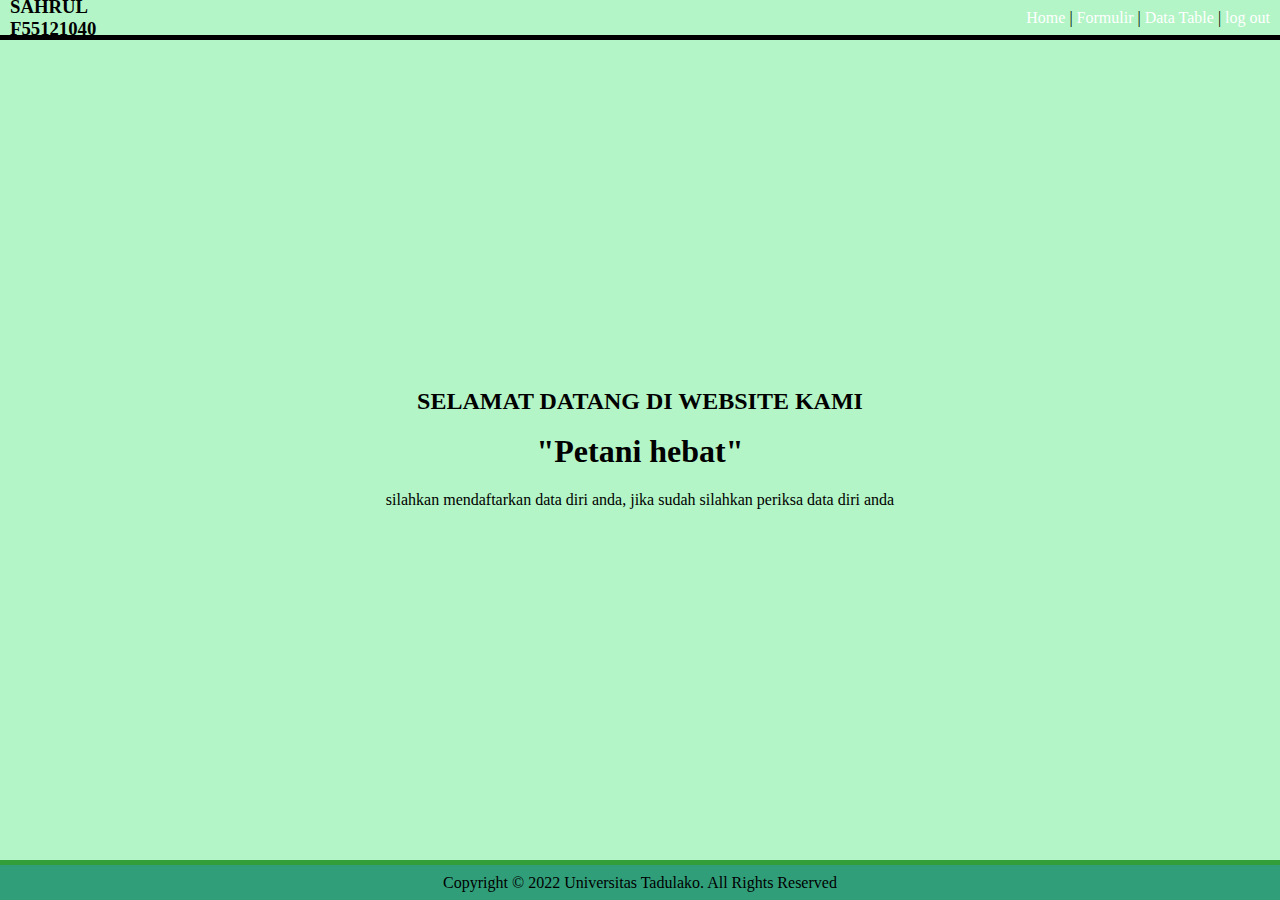
<file: index.html>
<!DOCTYPE html>
<html lang="en">
<head>
    <meta charset="UTF-8">
    <meta http-equiv="X-UA-Compatible" content="IE=edge">
    <meta name="viewport" content="width=device-width, initial-scale=1.0">
    <title>UTS WEB 1</title>
    <link rel="stylesheet" href="style.css">
</head>
<body>
    
        <div class="header">
            <div class="logo">
                <h3>SAHRUL
                    <br>
                    F55121040
                </h3>
            </div>
            <div class="nav">
                <ul>
                    <li><a href="index.html">Home</a></li>
                    <li>|</li>
                    <li><a href="Formulir.html">Formulir</a></li>
                    <li>|</li>
                    <li><a href="data.html">Data Table</a></li>
                    <li>|</li>
                    <li><a href="login.html">log out</a></li>
                </ul>
            </div>
        </div>
            <div class="content">
                <h2>SELAMAT DATANG DI WEBSITE KAMI</h2>
                <br>
                <h1>"Petani hebat"</h1>
                <br>
                <table>
                    <tr>
                        <td>silahkan mendaftarkan data diri anda, jika sudah silahkan periksa data diri anda</td>
                    </tr>
                </table>
            </div>

            <div class="footer">
                Copyright © 2022 Universitas Tadulako. All Rights Reserved
            </div>
        
</body>
</html>
</file>
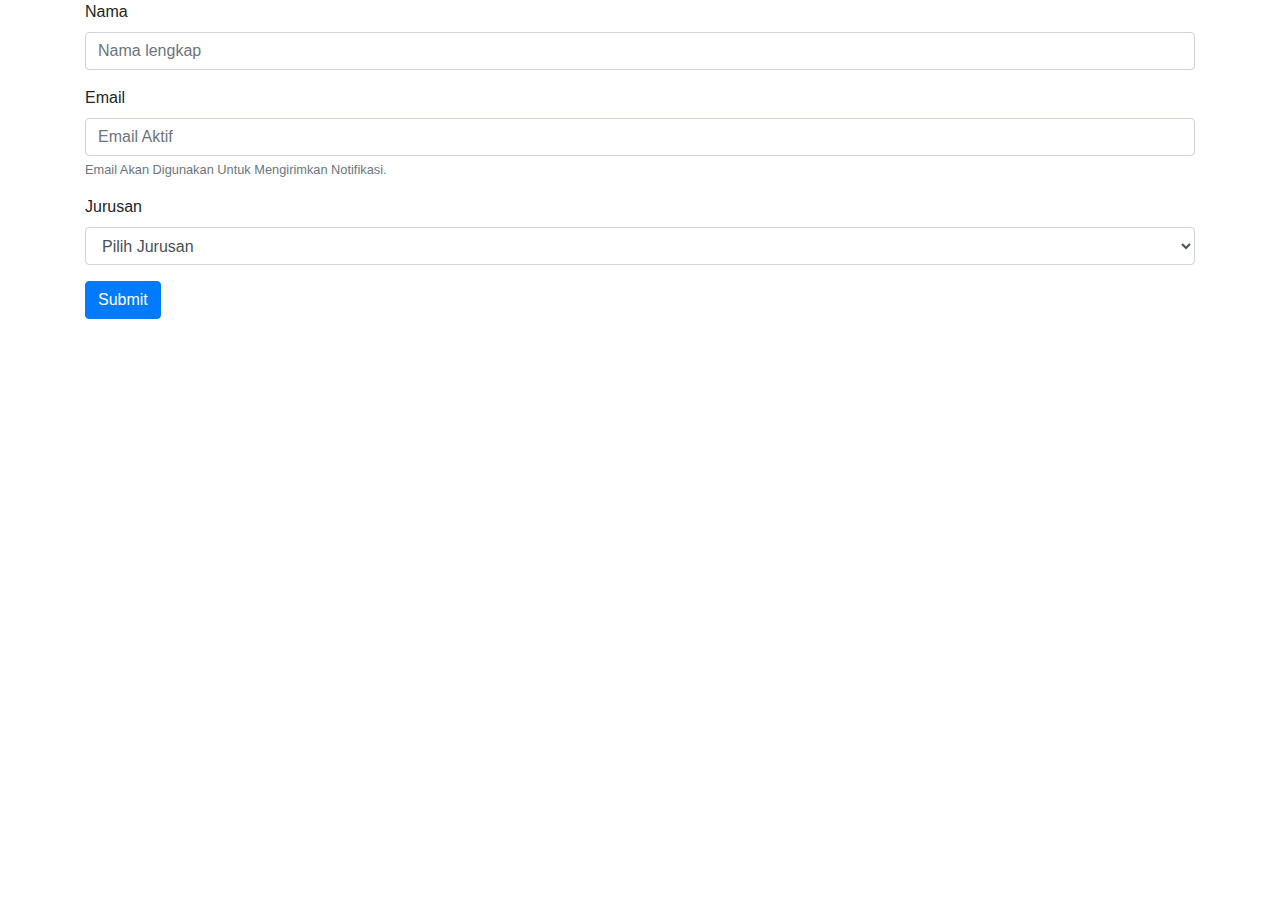
<file: coba.html>
<!DOCTYPE html>
<html lang="en">
<head>
    <title>Belajar Form Validation</title>
    <link rel="stylesheet" href="https://stackpath.bootstrapcdn.com/bootstrap/4.4.1/css/bootstrap.min.css">
</head>
<body>
    <div class="container">
        <form name="formPendaftaran" action="daftar.php" method="post" onsubmit="return validateForm()">
            <div class="form-group">
                <label>Nama</label>
                <input type="text" name="nama" placeholder="Nama lengkap" class="form-control" required maxlength="40" minlength="3">
            </div>
            <div class="form-group">
                <label>Email</label>
                <input type="email" name="email" placeholder="Email Aktif" class="form-control">
                <small id="emailHelp" class="form-text text-muted">Email Akan Digunakan Untuk Mengirimkan Notifikasi.</small>
            </div>
            <div class="form-group">
                <label>Jurusan</label>
                <select name="jurusan" class="form-control">
                        <option value="0">Pilih Jurusan</option>
                        <option value="1">Jurusan Informatika</option>
                        <option value="2">Jurusan Teknik Komputer Jaringan</option>
                        <option value="3">Jurusan Multimedia</option>
                    </select>
            </div>
            <button type="submit" class="btn btn-primary">Submit</button>
        </form>
    </div>
    <script>
        function validateForm() {
            if (document.forms["formPendaftaran"]["nama"].value == "") {
                alert("Nama Tidak Boleh Kosong");
                document.forms["formPendaftaran"]["nama"].focus();
                return false;
            }
            if (document.forms["formPendaftaran"]["email"].value == "") {
                alert("Email Tidak Boleh Kosong");
                document.forms["formPendaftaran"]["email"].focus();
                return false;
            }
            if (document.forms["formPendaftaran"]["jurusan"].selectedIndex < 1) {
                alert("Pilih Jurusan.");
                document.forms["formPendaftaran"]["jurusan"].focus();
                return false;
            }
        }
    </script>
</body>
</html>
</file>
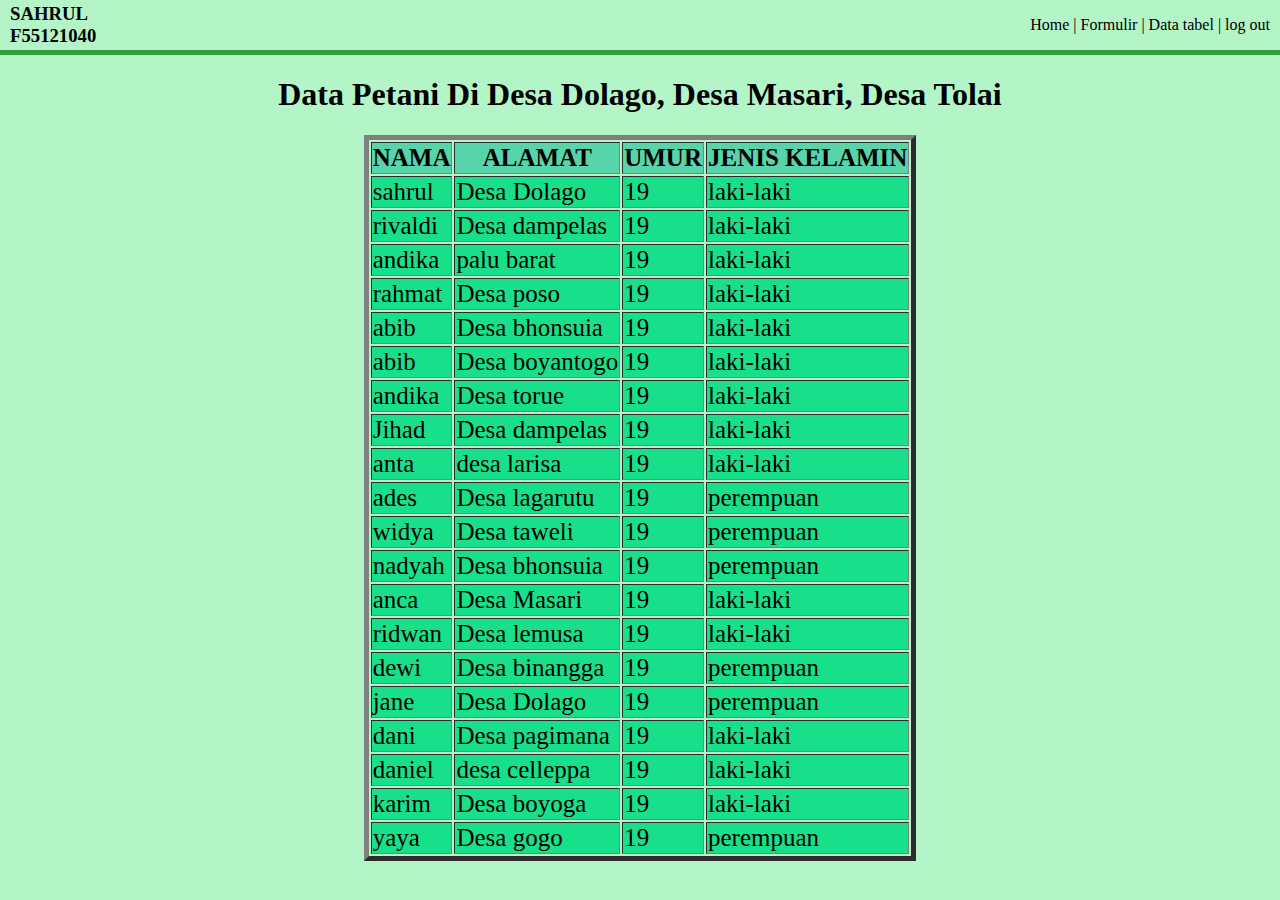
<file: data.html>
<!DOCTYPE html>
<html lang="en">
<head>
    <meta charset="UTF-8">
    <meta http-equiv="X-UA-Compatible" content="IE=edge">
    <meta name="viewport" content="width=device-width, initial-scale=1.0">
    <title>Data Table</title>
    <link rel="stylesheet" href="Data Tabel.css">
    <link rel="stylesheet" type="text/css" href="https://cdn.datatables.net/1.12.1/css/jquery.dataTables.min.css"/>

    <script type="text/javascript" src="https://code.jquery.com/jquery-3.6.0.min.js"></script>
    <script type="text/javascript" src="https://cdn.datatables.net/1.12.1/js/jquery.dataTables.min.js"></script>
</head>
<body>
    <div class="header">
        <div class="logo">
            <h3>SAHRUL
                <br>
                F55121040
            </h3>
        </div>
        <div class="nav">
            <ul>
                <li><a href="index.html">Home</a></li>
                <li>|</li>
                <li><a href="Formulir.html">Formulir</a></li>
                <li>|</li>
                <li><a href="data.html">Data tabel</a></li>
                <li>|</li>
                <li><a href="login.html">log out</a></li>
            </ul>
        </div>
    </div>
    <div class="head">
        <h1>Data Petani Di Desa Dolago, Desa Masari, Desa Tolai</h1>
    </div>
    <div class="Data">
    <table border="5" align="center" id="tabel" >
        <thead>
            <tr>
                <th>NAMA</th>
                <th>ALAMAT</th>
                <th>UMUR</th>
                <TH>JENIS KELAMIN</TH>
            </tr>
        </thead>
        <tbody>
        <tr>
            <td>sahrul</td>
            <td>Desa Dolago</td>
            <td>19</td>
            <td>laki-laki</td>
        </tr>
        <tr>
            <td>rivaldi</td>
            <td>Desa dampelas</td>
            <td>19</td>
            <td>laki-laki</td>
        </tr>
        <tr>
            <td>andika</td>
            <td>palu barat</td>
            <td>19</td>
            <td>laki-laki</td>
        </tr>
        <tr>
            <td>rahmat</td>
            <td>Desa poso</td>
            <td>19</td>
            <td>laki-laki</td>
        </tr>
        <tr>
            <td>abib</td>
            <td>Desa bhonsuia</td>
            <td>19</td>
            <td>laki-laki</td>
        </tr>
        <tr>
            <td>abib</td>
            <td>Desa boyantogo</td>
            <td>19</td>
            <td>laki-laki</td>
        </tr>
        <tr>
            <td>andika</td>
            <td>Desa torue</td>
            <td>19</td>
            <td>laki-laki</td>
        </tr>
        <tr>
            <td>Jihad</td>
            <td>Desa dampelas</td>
            <td>19</td>
            <td>laki-laki</td>
        </tr>
        <tr>
            <td>anta</td>
            <td>desa larisa</td>
            <td>19</td>
            <td>laki-laki</td>
        </tr>
        <tr>
            <td>ades</td>
            <td>Desa lagarutu</td>
            <td>19</td>
            <td>perempuan</td>
        </tr>
        <tr>
            <td>widya</td>
            <td>Desa taweli</td>
            <td>19</td>
            <td>perempuan</td>
        </tr>
        <tr>
            <td>nadyah</td>
            <td>Desa bhonsuia</td>
            <td>19</td>
            <td>perempuan</td>
        </tr>
        <tr>
            <td>anca</td>
            <td>Desa Masari</td>
            <td>19</td>
            <td>laki-laki</td>
        </tr>
        <tr>
            <td>ridwan</td>
            <td>Desa lemusa</td>
            <td>19</td>
            <td>laki-laki</td>
        </tr>
        <tr>
            <td>dewi</td>
            <td>Desa binangga</td>
            <td>19</td>
            <td>perempuan</td>
        </tr>
        <tr>
            <td>jane</td>
            <td>Desa Dolago</td>
            <td>19</td>
            <td>perempuan</td>
        </tr>
        <tr>
            <td>dani</td>
            <td>Desa pagimana</td>
            <td>19</td>
            <td>laki-laki</td>
        </tr>
        <tr>
            <td>daniel</td>
            <td>desa celleppa</td>
            <td>19</td>
            <td>laki-laki</td>
        </tr>
        <tr>
            <td>karim</td>
            <td>Desa boyoga</td>
            <td>19</td>
            <td>laki-laki</td>
        </tr>
        <tr>
            <td>yaya</td>
            <td>Desa gogo</td>
            <td>19</td>
            <td>perempuan</td>
        </tr>
    </tbody>
        
    </table>
    <script>
        $(document).ready(function() {
            $("#tabel").DataTable();
        });
    </script>
    </div>
</body>
</html>
</file>
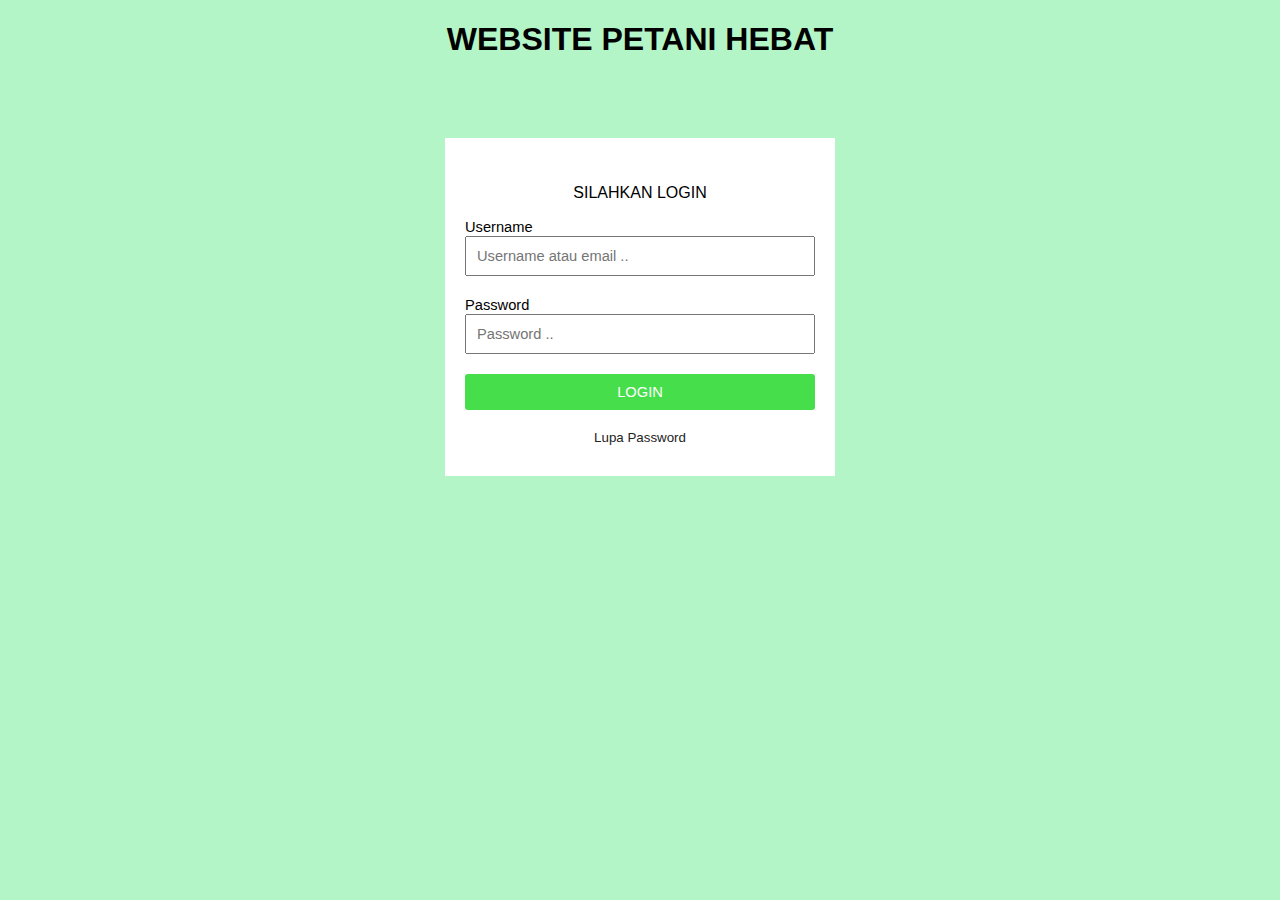
<file: login.html>
<!DOCTYPE html>
<html lang="en">
<head>
    <meta charset="UTF-8">
    <meta http-equiv="X-UA-Compatible" content="IE=edge">
    <meta name="viewport" content="width=device-width, initial-scale=1.0">
    <title>LOGIN</title>
    <link rel="stylesheet" href="login.css">
    <script src="script.js"></script>
    
</head>
<body>
    <h1>WEBSITE PETANI HEBAT </h1>

<div class="kotak_login">
  <p class="tulisan_login">Silahkan login</p>

  <form action="index.html" onsubmit="return Login (this)">
    <label>Username</label>
    <input type="text" name="username" class="form_login" placeholder="Username atau email .." id="username">

    <label>Password</label>
    <input type="password" name="password" class="form_login" placeholder="Password .."  >

    <a href="index.html"><input type="submit"  onsubmit="Login()" class="tombol_login" value="LOGIN"></a>

    <br/>
    <br/>
    <center>
      <a class="link" href="">Lupa Password</a>
    </center>
  </form>

</div>
    
</body>
<script type="text/javascript">
  function Login(form){
    if (form.username.value == "" || form.password.value == ""){
      alert("Username dan Password masih kosong");
      form.username.focus();
      form.password.focus();
      return false
    }
    else {
      alert("Anda Berhasil Login");
    }
  }
</script>
</html>
</file>
<file: style.css>
*{
    margin: 0;
    padding: 10;
    box-sizing: border-box;
}
 .header{
    width: inherit;
    height: 40px;
    background-color: rgb(179, 245, 198);
    display: flex;
    justify-content: space-between;
    align-items: center;
    border-bottom: 5px solid rgb(0, 0, 0);
}
 .logo{
    margin-left: 10px;
}
 .nav ul{
    list-style: none;
    margin-right: 10px;
}
 .nav ul li{
    display: inline;
}
 .nav ul li a{
    text-decoration: none;
    color: rgb(255, 255, 255);
}
.content{
    display: flex;
    justify-content: center;
    align-items: center;
    height: calc(100vh - 80px);
    flex-direction: column;
    background-color: rgb(179, 245, 198);
}
.footer{
    display: flex;
    justify-content: center;
    align-items: center;
    height: 40px;
    background-color: rgb(49, 158, 122);
    border-top: 5px solid rgb(49, 158, 58);

}
</file>
<file: Data Tabel.css>
body{
    margin: 0;
    padding: 0;
    box-sizing: border-box;
    background-color:  rgb(179, 245, 198);
}
table{
    font-size: 25px;
}
th{
    background-color: rgb(87, 212, 170);
}
tr{
    background-color: rgb(24, 224, 138);

}
.header{
    width: inherit;
    height: 50px;
    background-color: rgb(179, 245, 198);
    display: flex;
    justify-content: space-between;
    align-items: center;
    border-bottom: 5px solid rgb(49, 158, 58);
}
 .logo{
    margin-left: 10px;
}
.nav ul{
    list-style: none;
    /* text-align: right; */
    margin-right: 10px;
}
 .nav ul li{
    display: inline;
}
 .nav ul li a{
    text-decoration: none;
    color: black;
}
.head{
    text-align: center;
}
</file>
<file: login.css>
body {
    font-family: sans-serif;
    background:  rgb(179, 245, 198);
  }
  
  h1 {
    text-align: center;
  }
  
  .tulisan_login {
    text-align: center;
    text-transform: uppercase;
  }
  
  .kotak_login {
    width: 350px;
    background: white;
    margin: 80px auto;
    padding: 30px 20px;
  }
  
  label {
    font-size: 11pt;
  }
  
  .form_login {
    box-sizing: border-box;
    width: 100%;
    padding: 10px;
    font-size: 11pt;
    margin-bottom: 20px;
  }
  
  .tombol_login {
    background: #46de4b;
    color: white;
    font-size: 11pt;
    width: 100%;
    border: none;
    border-radius: 3px;
    padding: 10px 20px;
  }
  
  .link {
    color: #232323;
    text-decoration: none;
    font-size: 10pt;
  }
</file>
